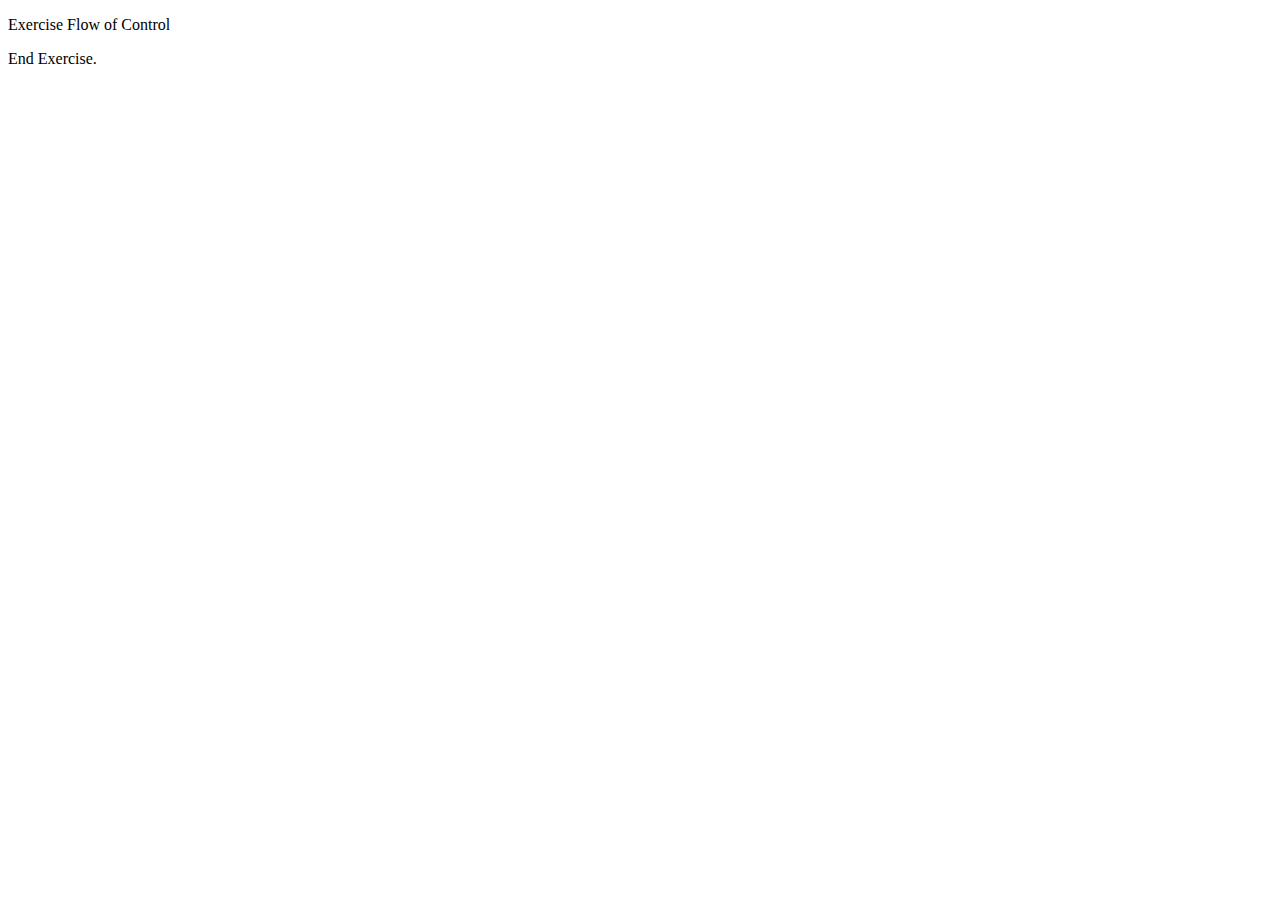
<file: Execise Flow of Control.html>
<!DOCTYPE HTML>
<html>
    <body>
        <p>Exercise Flow of Control</p>
            <script>
             "use strict";
            let variableAge = 888;
            let i = 0;

            console.log(variableAge);

            if (variableAge <=17) {
                console.log("Underage!");
            } 
            if(variableAge =>18 & variableAge <=65){
                console.log("Insurable!"); 
            }else if(variableAge >65){
                console.log("Out of range");
            }

            //------Part 3

            for(i=1; i<10; i++){
	        console.log(i);
            }

            //------Part 4

            var counter = 2;
            var loopCount = 0;

            while(counter < 100){
                counter =  counter*counter;
                loopCount ++;
            console.log("total: " + counter);
            console.log("loopCount: " + loopCount);
            }

            </script>
        <p>End Exercise.</p>
    </body>    
</html>
</file>
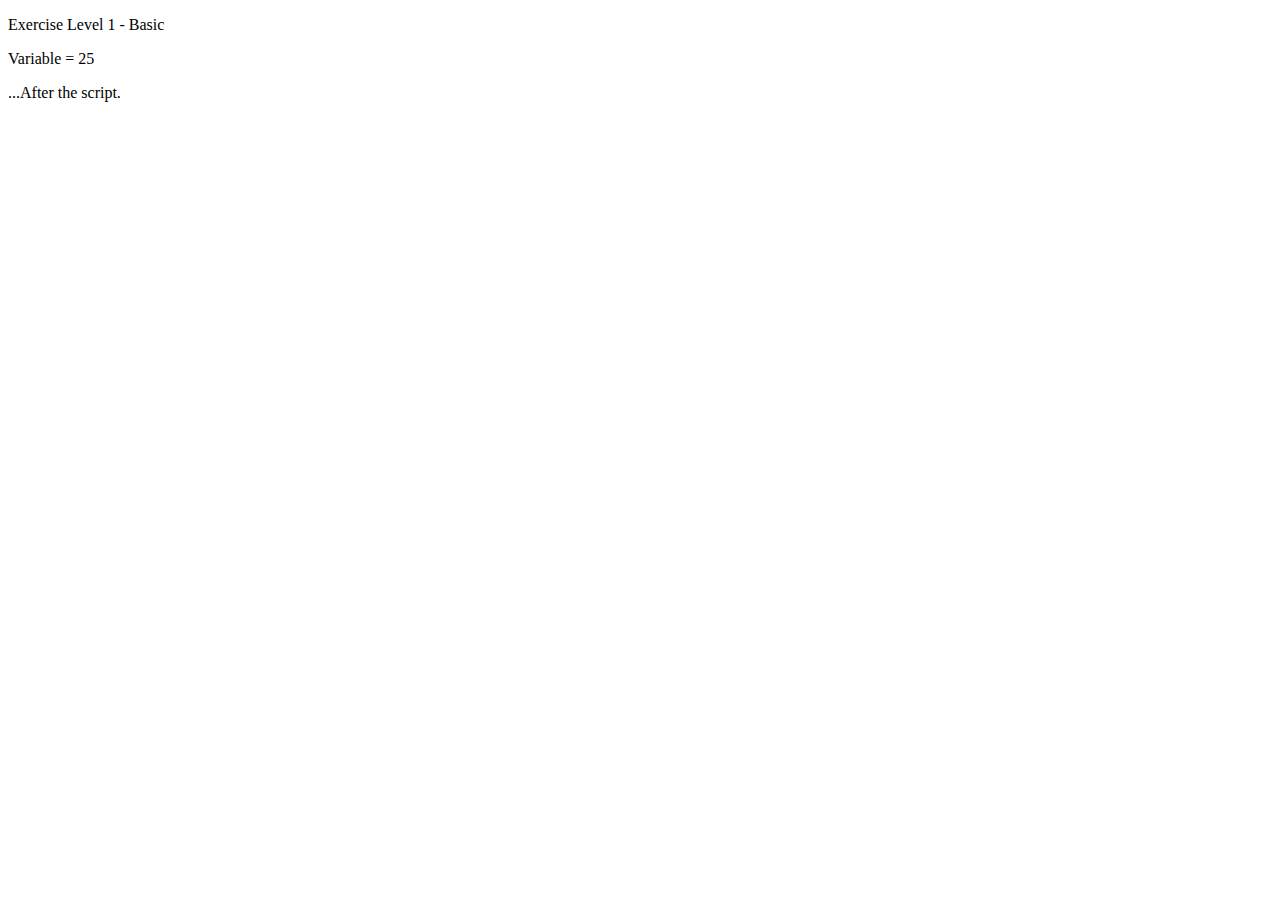
<file: Exercise Level 1 - Basic.html>
<!DOCTYPE HTML>
<html>
    <body>
        <p>Exercise Level 1 - Basic</p>
            <script>
            alert('Hello, world!');

            //------Variables

            var variableExample = 25

            alert("The variable value is ", variableExample)
            console.log("Console log result", variableExample)
            document.write("Variable = ", variableExample,'<br />')






            </script>
        <p>...After the script.</p>
    </body>    
</html>
</file>
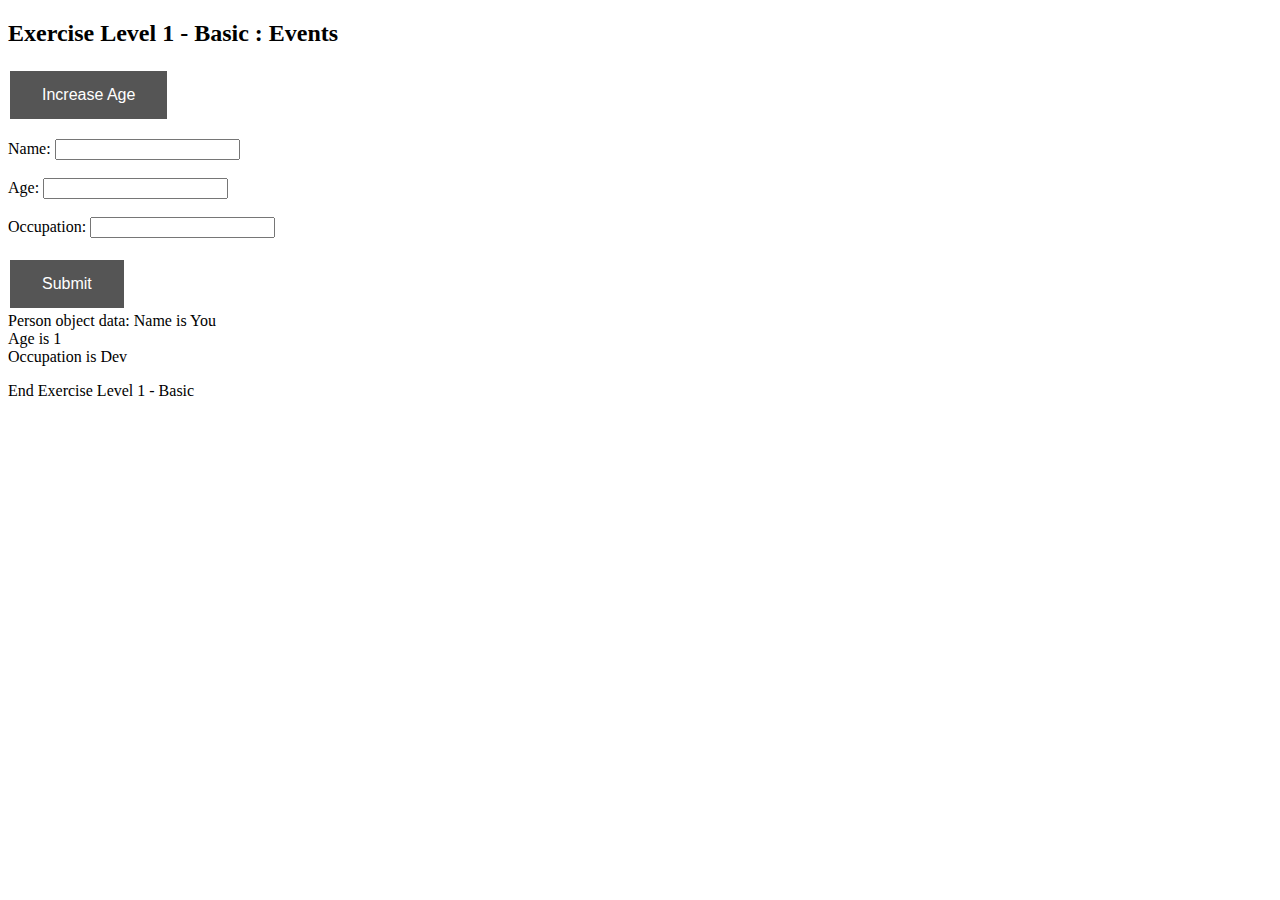
<file: Exercise Level 1 - Basic_Events.html>
<!DOCTYPE HTML>
<html>

        <head>
                <style>
                .button {
                    background-color: #555555;
                    border: none;
                    color: white;
                    padding: 15px 32px;
                    text-align: center;
                    text-decoration: none;
                    display: inline-block;
                    font-size: 16px;
                    margin: 4px 2px;
                    cursor: pointer;
                }
                </style>
        </head>

    <body>
        <h2>Exercise Level 1 - Basic : Events</h2>

        <button class="button" onclick="callFunction()"> Increase Age </button>
        <p id="button1"></p>

        <form>
            Name: <input type="text" id="fname" size="20" name="fname"><br>
        </br>
            Age: <input type="text" id="age" size="20" name="age"><br>
        </br>
            Occupation: <input type="text" id="job" size="20" name="job"><br><br>
        <input type="button" class="button" value="Submit" onclick="updateFunction()"> 
        </form>

        <script src = "Exercise Level 1 - Basic_Events.js"></script>

        <p>End Exercise Level 1 - Basic</p>
    </body> 

</html>
</file>
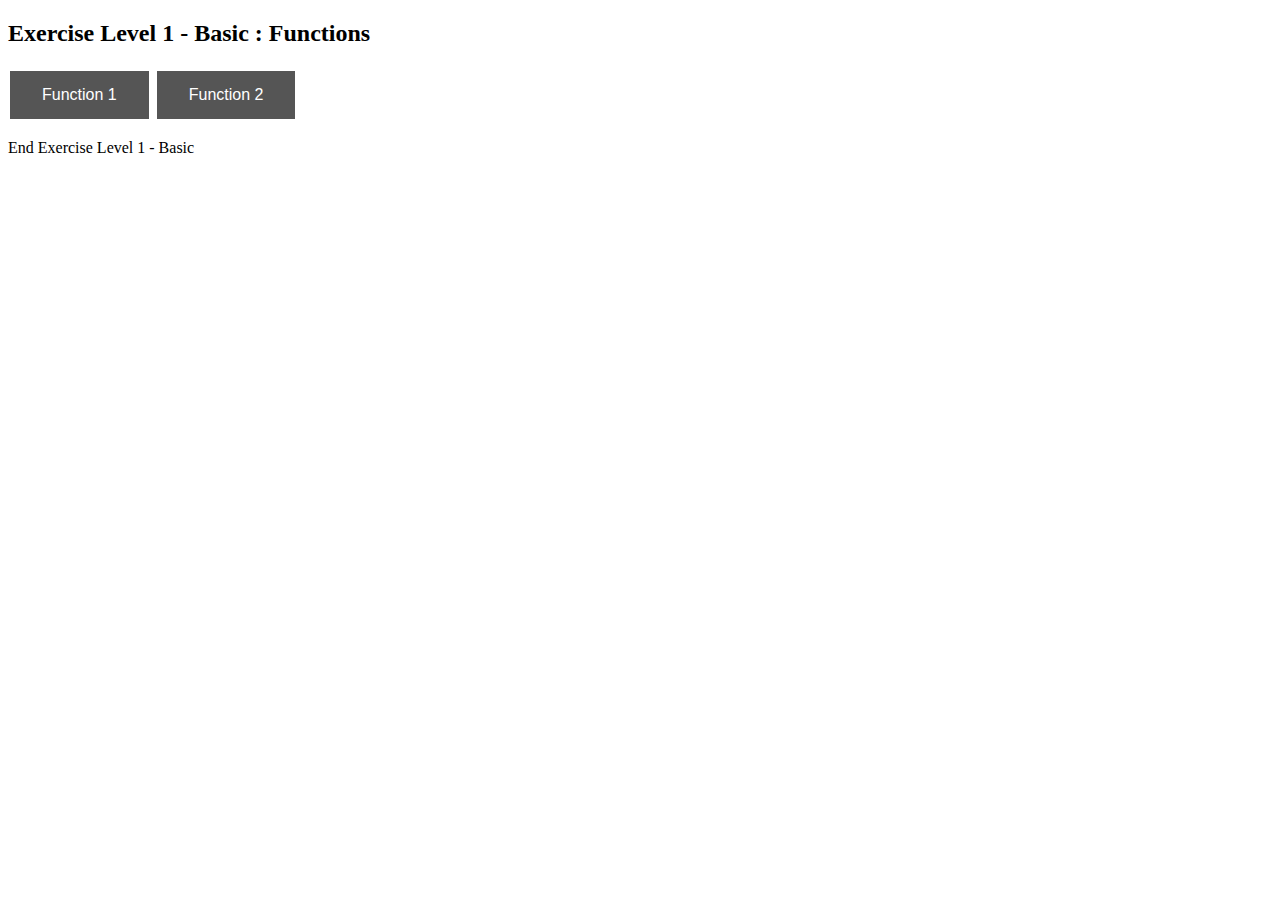
<file: Exercise Level 1 - Basic_Functions.html>
<!DOCTYPE HTML>
<html>
        <head>
                <style>
                .button {
                    background-color: #555555;
                    border: none;
                    color: white;
                    padding: 15px 32px;
                    text-align: center;
                    text-decoration: none;
                    display: inline-block;
                    font-size: 16px;
                    margin: 4px 2px;
                    cursor: pointer;
                }
                </style>
        </head>

    <body>

        <h2>Exercise Level 1 - Basic : Functions </h2>
        <button class="button" onclick="squareFunction()"> Function 1 </button>
        <button class="button" onclick="sumFunction()"> Function 2 </button>
        <p id="button1"></p>
        <p id="button2"></p>
            
        <script src = "Exercise Level 1 - Basic_ Functions.js"></script>
        
        <p>End Exercise Level 1 - Basic</p>
    </body>    
</html>
</file>
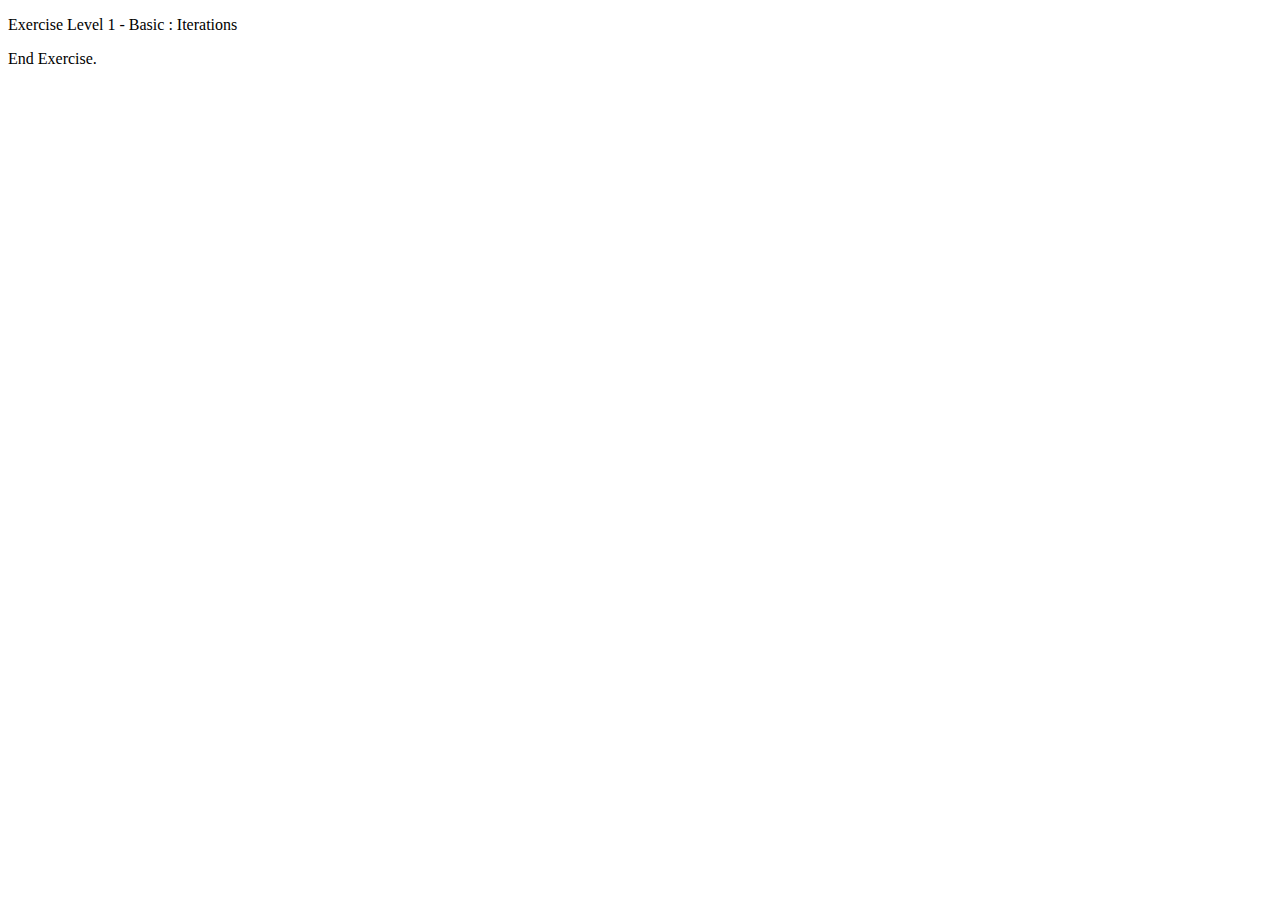
<file: Exercise Level 1 - Basic_Iteration.html>
<!DOCTYPE HTML>
<html>
    <body>
        <p>Exercise Level 1 - Basic : Iterations</p>
            <script src = "Exercise Level 1 - Basic_Iteration.js"></script>
        <p>End Exercise.</p>
    </body>    
</html>
</file>
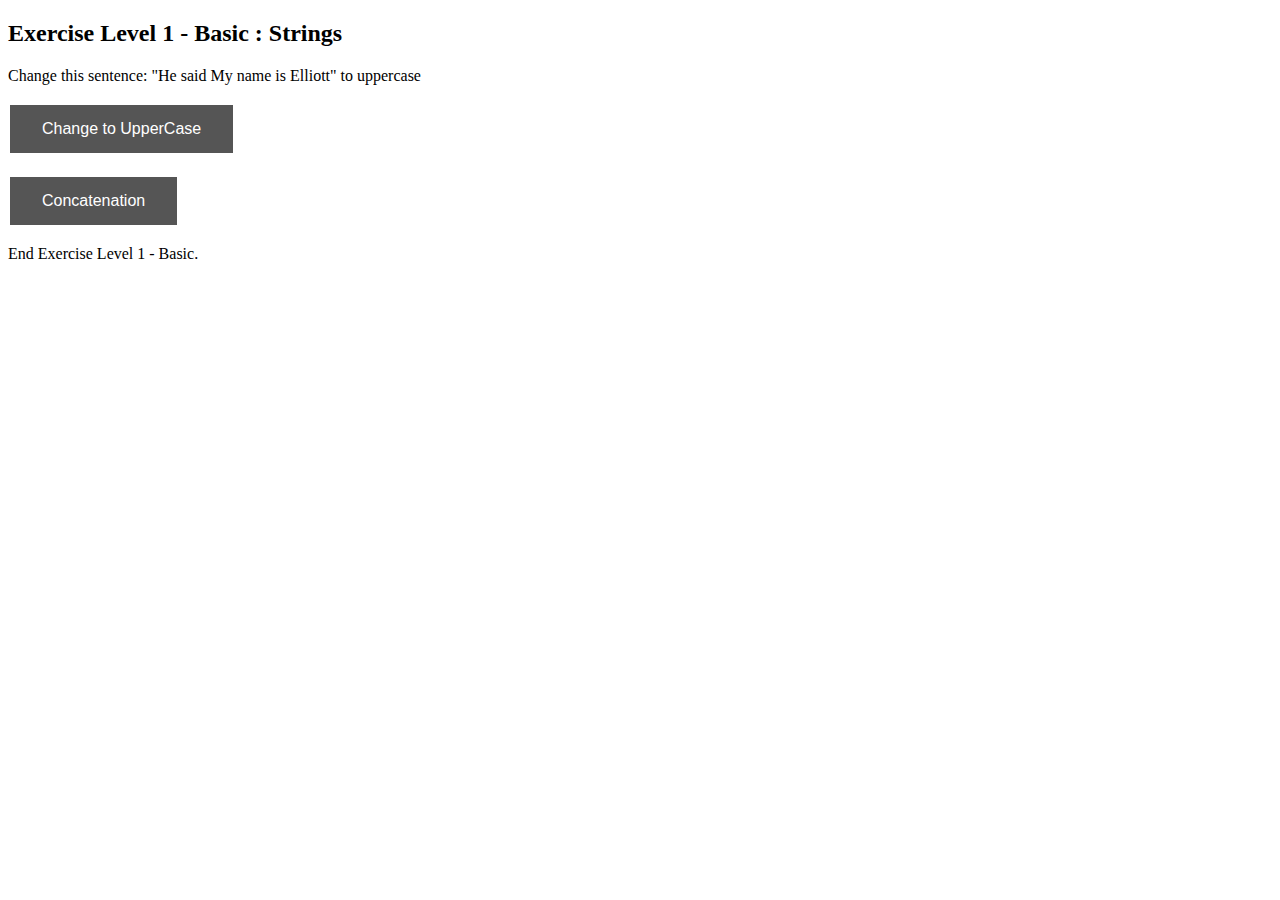
<file: Exercise Level 1 - Basic_Strings.html>
<!DOCTYPE HTML>
<html>
        <head>
                <style>
                .button {
                    background-color: #555555;
                    border: none;
                    color: white;
                    padding: 15px 32px;
                    text-align: center;
                    text-decoration: none;
                    display: inline-block;
                    font-size: 16px;
                    margin: 4px 2px;
                    cursor: pointer;
                }
                </style>
        </head>

    <body>
        <h2>Exercise Level 1 - Basic : Strings </h2>

        <p>Change this sentence: "He said My name is Elliott" to uppercase </p>

        <button class="button" onclick="changeString()">Change to UpperCase</button>
        <p id="button1"></p>

        <button class="button" onclick="concatenateFunction()"> Concatenation </button>
        <p id="button2"></p>

        <script src = "Exercise Level 1 - Basic_Strings.js"></script>

        <p>End Exercise Level 1 - Basic.</p>
    </body>    
</html>
</file>
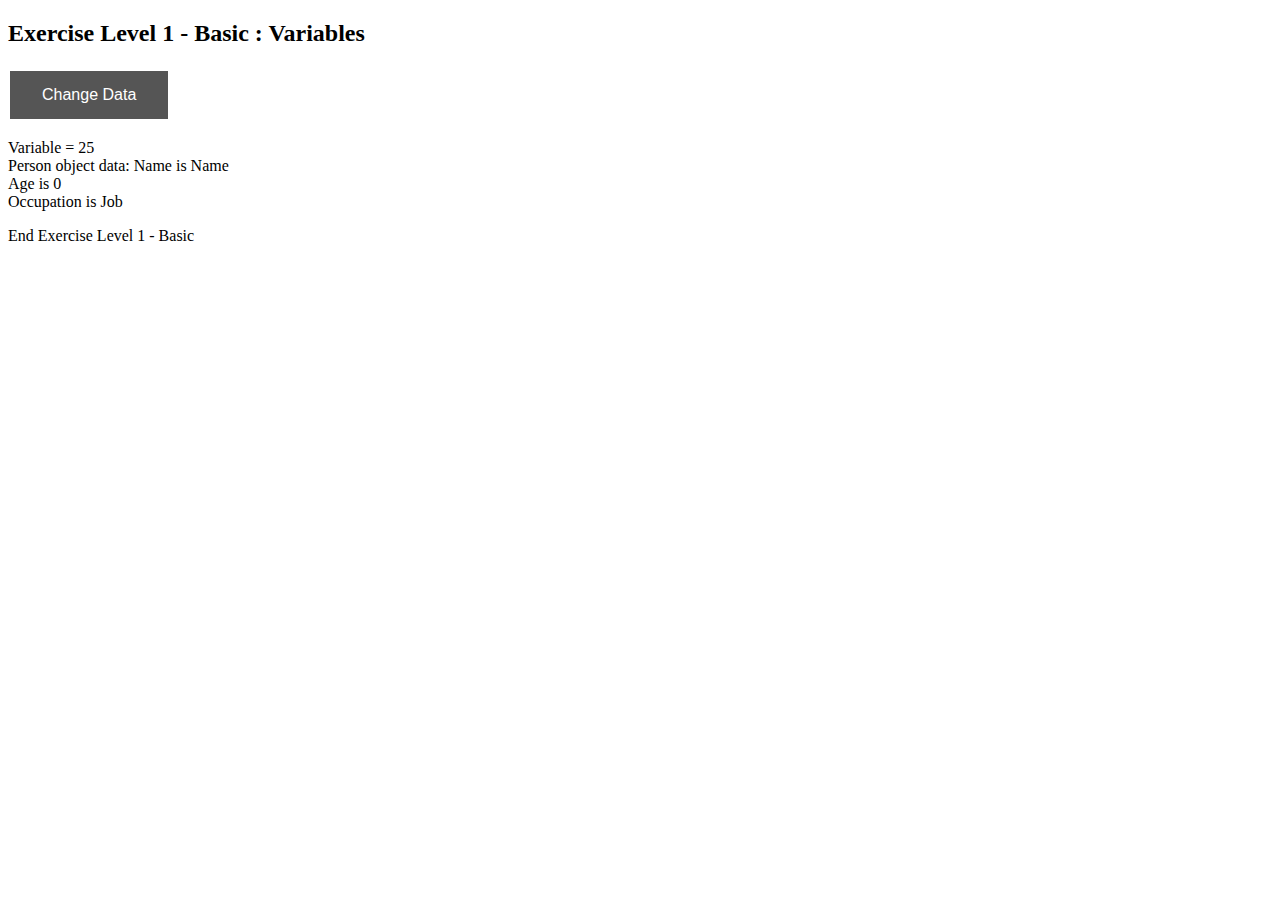
<file: Exercise Level 1 - Basic_Variables.html>
<!DOCTYPE HTML>
<html>
    <head>
            <style>
            .button {
                background-color: #555555;
                border: none;
                color: white;
                padding: 15px 32px;
                text-align: center;
                text-decoration: none;
                display: inline-block;
                font-size: 16px;
                margin: 4px 2px;
                cursor: pointer;
            }
            </style>
    </head>

    <body>
        <h2>Exercise Level 1 - Basic : Variables </h2>
        <button class="button" onclick="changeDataFunction()"> Change Data </button>
        <p id="button1"></p>

        <script>
            var variableExample = 25;
            var personObject = {name:"Name", age:0 , occupation: "Job"};

            alert('Hello, world!');

            //------Variables 1

            alert("The variable value is " + variableExample);
            console.log("Console log result", variableExample);
            document.write("Variable = ", variableExample,'<br />');

            //------Variables 2
            function maker(name,age,occupation){
                var it = {};
                it.name = name;
                it.age = age;
                it.occupation = occupation;
                return it;
            }
            var personObject = maker("Name",0,"Job")

            function changeDataFunction(){
                var inputValue1 = prompt("Enter new name", "0");
                            if (inputValue1 == null || inputValue1 == "") {
                                txt0 = "User cancelled the prompt.";
                            } else {
                                txt1 = inputValue1; 
                            }
                var inputValue2 = Number(prompt("Enter new age", "0"));
                            if (inputValue2 == null || inputValue2 == "") {
                                txt0 = "User cancelled the prompt.";
                            } else {
                                txt2 = inputValue2; 
                            }
                var inputValue3 = prompt("Enter occupation", "0");
                            if (inputValue3 == null || inputValue3 == "") {
                                txt0 = "User cancelled the prompt.";
                            } else {
                                txt3 = inputValue3;
                            }
                            var personObject = maker(txt1,txt2,txt3)
            
            console.log("Console log data changed", personObject);
            document.write("Person object changed data:  Name is ", personObject.name, '<br/>',"Age is ",personObject.age,'<br/>', "Occupation is ",personObject.occupation)
            //document.getElementById("button1").innerHTML = "Person object data:  Name is ", personObject.name, '<br/>',"Age is ",personObject.age,'<br/>', "Occupation is ",personObject.occupation;
            }  

            console.log("Console log result", personObject);
            document.write("Person object data:  Name is ", personObject.name, '<br/>',"Age is ",personObject.age,'<br/>', "Occupation is ",personObject.occupation)

        </script>
            
        <p>End Exercise Level 1 - Basic</p>
    </body>    
</html>
</file>
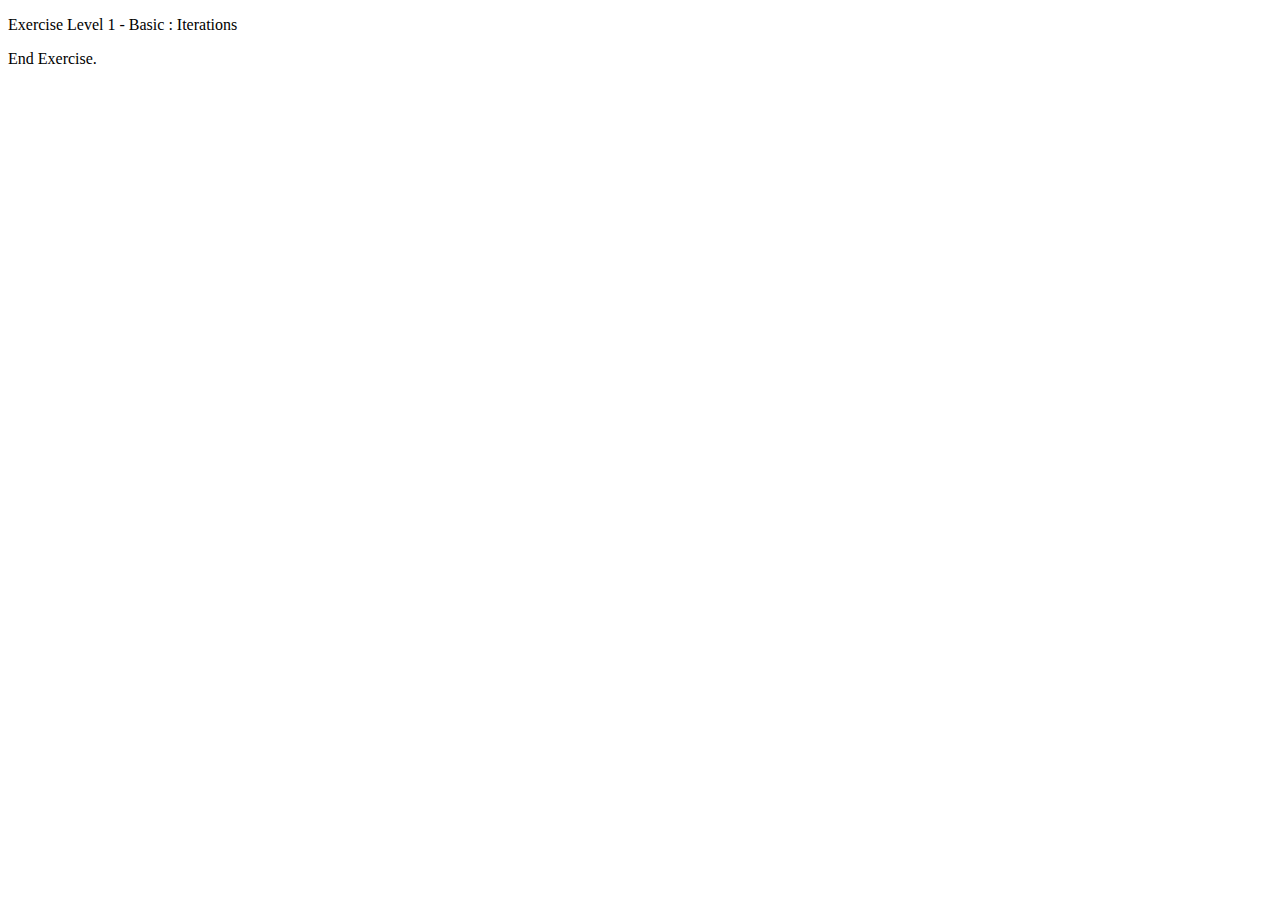
<file: Exercise Level 2 - Intermediate.html>
<!DOCTYPE HTML>
<html>
    <body>
        <p>Exercise Level 1 - Basic : Iterations</p>
            <script>

            //------Conditionals 1
            var variableAge = 41;

            console.log(variableAge);

            checkAge(variableAge);

            function checkAge(variableAge){
                if (variableAge <20) {
                    console.log("False");
                }else if(variableAge =>20 & variableAge <=40){
                    console.log("True"); 
                }else if(variableAge >40){
                    console.log("Out of range")
                } 
            }
        
            //------Iteration 1
            console.log("Iteration 1"); 
            for(i=1; i<=100; i++){
	        console.log(i);
            }

            //------Iteration 2

            console.log("Iteration 2"); 
            for(j=1; j<10; j++){
                if(j%2 == 0){
                     console.log(j); 
                }
            }

            </script>
        <p>End Exercise.</p>
    </body>    
</html>
</file>
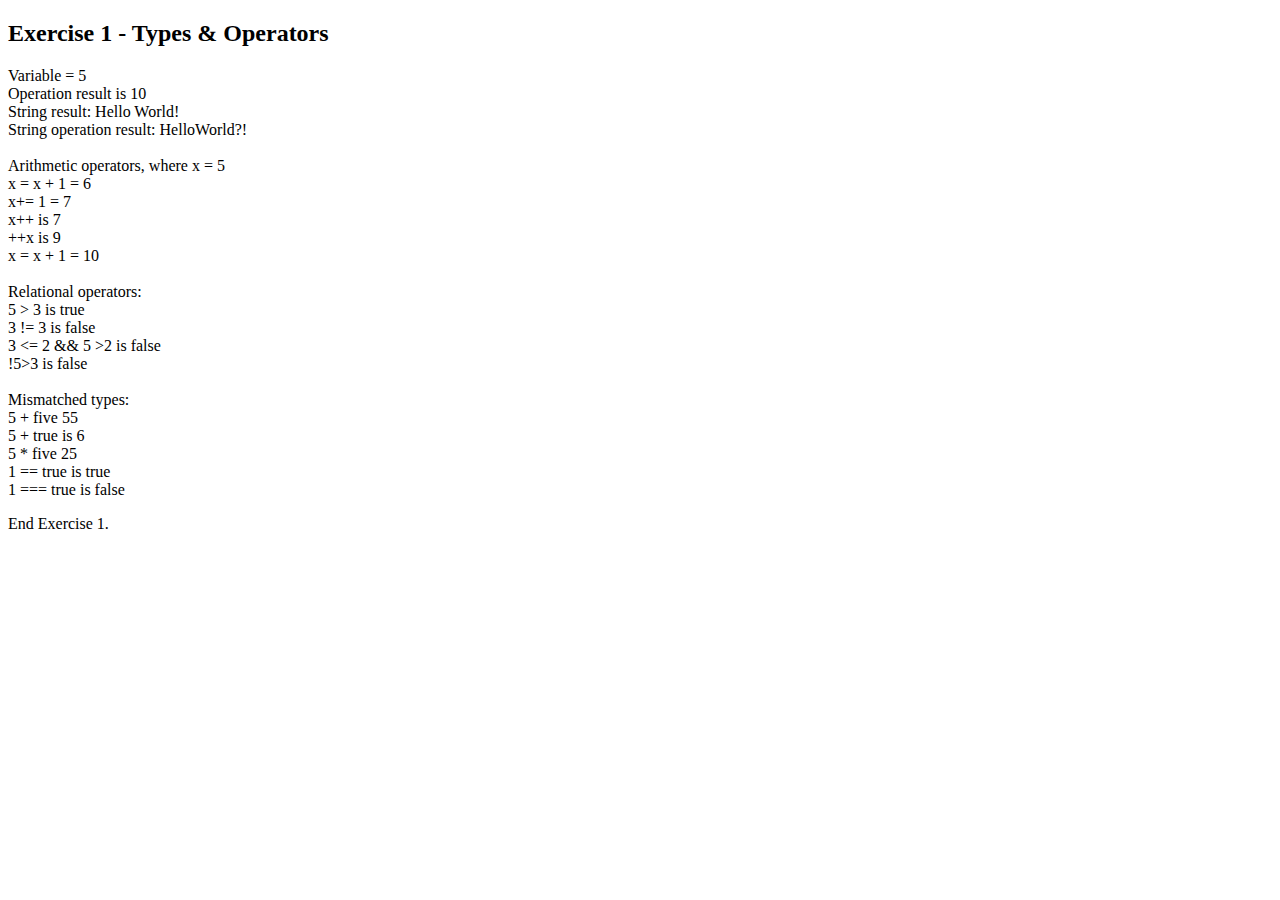
<file: Exercise.html>
<!DOCTYPE HTML>
<html>
    <body>
        <h2>Exercise 1 - Types & Operators </h2>
            <script>
                var example = 5
                var operatorExample = 5 + 5
                var exampleString = "Hello World!"
                var exampleString2 = "Hello"+"World"+"?!"
                var x = 0

                //console log outputs
                console.log("Console log result", example)
                console.log("Operation result is", operatorExample)
                console.log("String result:", exampleString)
                console.log("String operation result:", exampleString2)

                console.log(x = x + 1)
                console.log(x+= 1)
                console.log(x++)
                console.log(++x)
                console.log(x = x + 1)

                console.log(5 > 3)
                console.log(3 != 3)
                console.log(3 <= 2 && 5 >2)
                console.log(!5>3)

                console.log(5 + "5")
                console.log(5 + true)
                console.log(5 * "5")
                console.log(1 == true)
                console.log(1 === true)

                document.write("Variable = ", example,'<br />')
                document.write("Operation result is ",operatorExample,'<br/>')
                document.write("String result: ", exampleString,'<br/>')
                document.write("String operation result: ", exampleString2,'<br/>')
                document.write('<br/>','\n') //new line

                document.write("Arithmetic operators, where x = ", x ,'<br/>')
                document.write("x = x + 1 = ", x = x + 1 ,'<br/>')
                document.write("x+= 1 = ", x+= 1 ,'<br/>')
                document.write("x++ is ", x++ ,'<br/>')
                document.write("++x is ", ++x ,'<br/>')
                document.write("x = x + 1 = ", x = x + 1 ,'<br/>')
                document.write('<br/>','\n') //new line

                document.write("Relational operators:",'<br/>')
                document.write("5 > 3 is ", 5 > 3 ,'<br/>')
                document.write("3 != 3 is ", 3 != 3 ,'<br/>')
                document.write("3 <= 2 && 5 >2 is ", 3 <= 2 && 5 >2 ,'<br/>')
                document.write("!5>3 is ", !5>3 ,'<br/>')
                document.write('<br/>','\n') //new line

                document.write("Mismatched types:",'<br/>')
                document.write("5 + five ", 5 + "5" ,'<br/>')
                document.write("5 + true is ", 5 + true ,'<br/>')
                document.write("5 * five ", 5 * "5" ,'<br/>')
                document.write("1 == true is ", 1 == true ,'<br/>')
                document.write("1 === true is ", 1 === true ,'<br/>')

                var testParse = parseInt(5 + "5")
                console.log(testParse)

            </script>
        <p>End Exercise 1.</p>
    </body>    
</html>
</file>
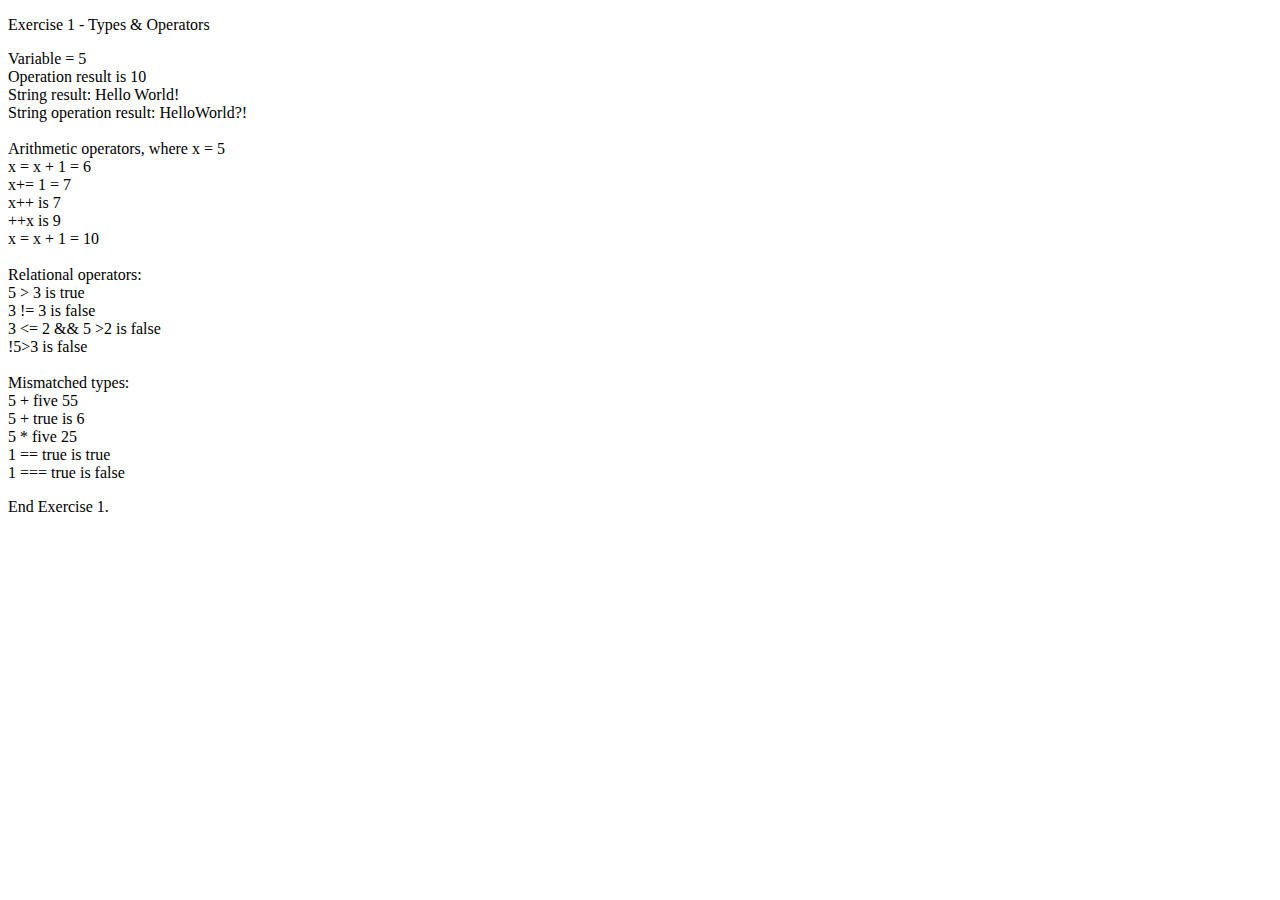
<file: Exercise1.html>
<!DOCTYPE HTML>
<html>
    <body>
        <p>Exercise 1 - Types & Operators </p>
            <script>
                var example = 5
                var operatorExample = 5 + 5
                var exampleString = "Hello World!"
                var exampleString2 = "Hello"+"World"+"?!"
                var x = 0

                //console log outputs
                console.log("Console log result", example)
                console.log("Operation result is", operatorExample)
                console.log("String result:", exampleString)
                console.log("String operation result:", exampleString2)

                console.log(x = x + 1)
                console.log(x+= 1)
                console.log(x++)
                console.log(++x)
                console.log(x = x + 1)

                console.log(5 > 3)
                console.log(3 != 3)
                console.log(3 <= 2 && 5 >2)
                console.log(!5>3)

                console.log(5 + "5")
                console.log(5 + true)
                console.log(5 * "5")
                console.log(1 == true)
                console.log(1 === true)

                document.write("Variable = ", example,'<br />')
                document.write("Operation result is ",operatorExample,'<br/>')
                document.write("String result: ", exampleString,'<br/>')
                document.write("String operation result: ", exampleString2,'<br/>')
                document.write('<br/>','\n') //new line

                document.write("Arithmetic operators, where x = ", x ,'<br/>')
                document.write("x = x + 1 = ", x = x + 1 ,'<br/>')
                document.write("x+= 1 = ", x+= 1 ,'<br/>')
                document.write("x++ is ", x++ ,'<br/>')
                document.write("++x is ", ++x ,'<br/>')
                document.write("x = x + 1 = ", x = x + 1 ,'<br/>')
                document.write('<br/>','\n') //new line

                document.write("Relational operators:",'<br/>')
                document.write("5 > 3 is ", 5 > 3 ,'<br/>')
                document.write("3 != 3 is ", 3 != 3 ,'<br/>')
                document.write("3 <= 2 && 5 >2 is ", 3 <= 2 && 5 >2 ,'<br/>')
                document.write("!5>3 is ", !5>3 ,'<br/>')
                document.write('<br/>','\n') //new line

                document.write("Mismatched types:",'<br/>')
                document.write("5 + five ", 5 + "5" ,'<br/>')
                document.write("5 + true is ", 5 + true ,'<br/>')
                document.write("5 * five ", 5 * "5" ,'<br/>')
                document.write("1 == true is ", 1 == true ,'<br/>')
                document.write("1 === true is ", 1 === true ,'<br/>')

                var testParse = parseInt(5 + "5")
                console.log(testParse)

            </script>
        <p>End Exercise 1.</p>
    </body>    
</html>
</file>
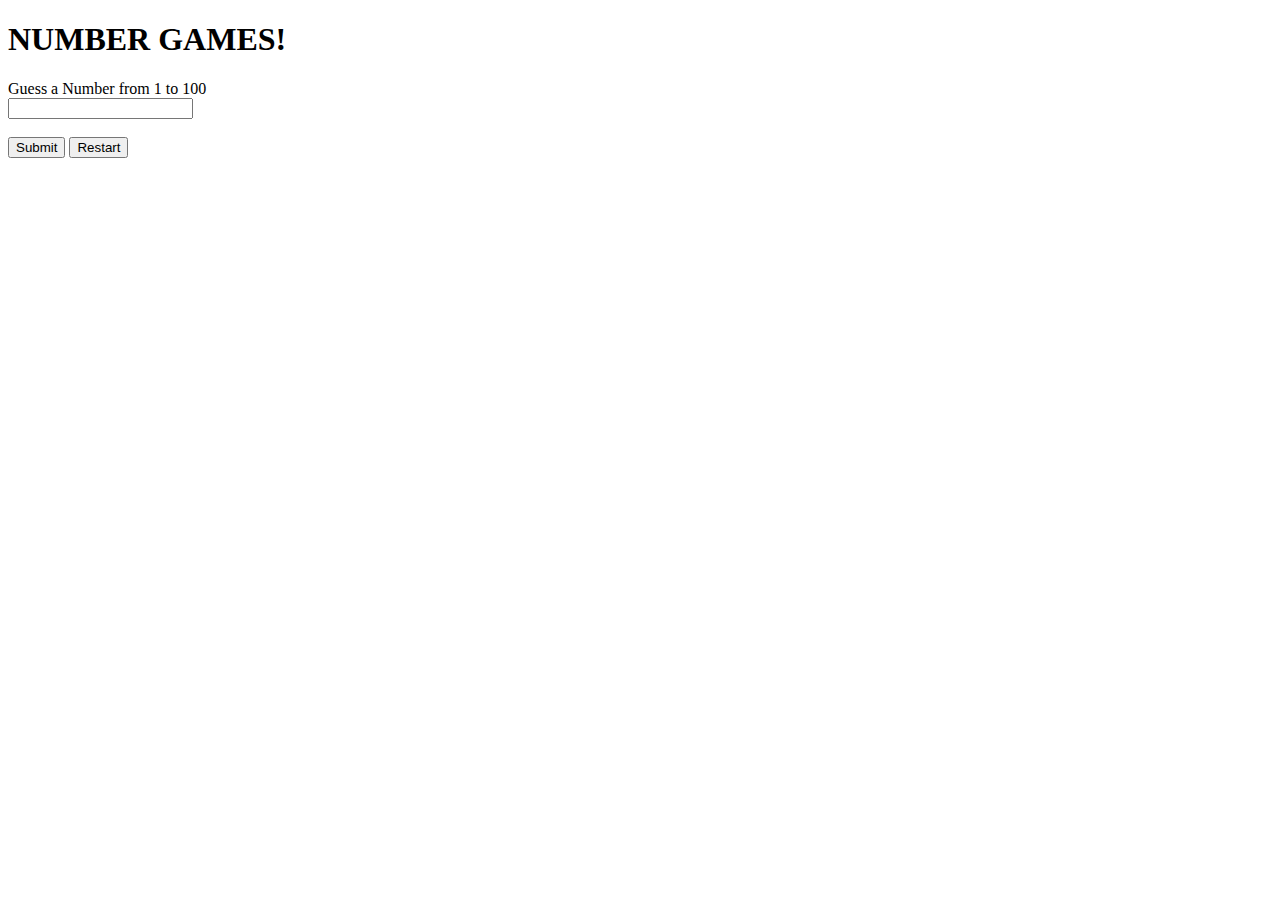
<file: NumberGuess.html>
<!DOCTYPE HTML>
<html>
    <body>

        <h1>NUMBER GAMES!</h1>

        <form>
            Guess a Number from 1 to 100<br><input type="number" id="user"><br>
        </form>
<br>

        <button type="button" onclick="CheckNumber()">Submit</button>

        <button type="button" onclick="NewNumber()">Restart</button>

            <script>
                
                let i=0;
                let min = 1;
                let max = 100;

                let y = Math.floor(Math.random() * (max - min) + min)
                //console.log(y);


                function NewNumber()  {
                    y = Math.floor(Math.random() * (max - min) + min);
                    i=0;
                    console.log("NEW GAME!");
                    //console.log(y);
                }        


                function CheckNumber(){
                    
                    let x = document.getElementById("user").value;
                 
                if (i <= 9){
                
                           
                    if (x > y){
                      
                         console.log ("Lower")

                    }
                    else if (x < y){
                         console.log ("Higher")
                    }

                    else if (x == y){
                         console.log ("Correct!")}

                    }
                    else if (i = 9){
                        console.log("GAME OVER!")
                    }
                                    
                  i++;

                  console.log(i)
                }

        
            </script>
    </body>
</html>
</file>
